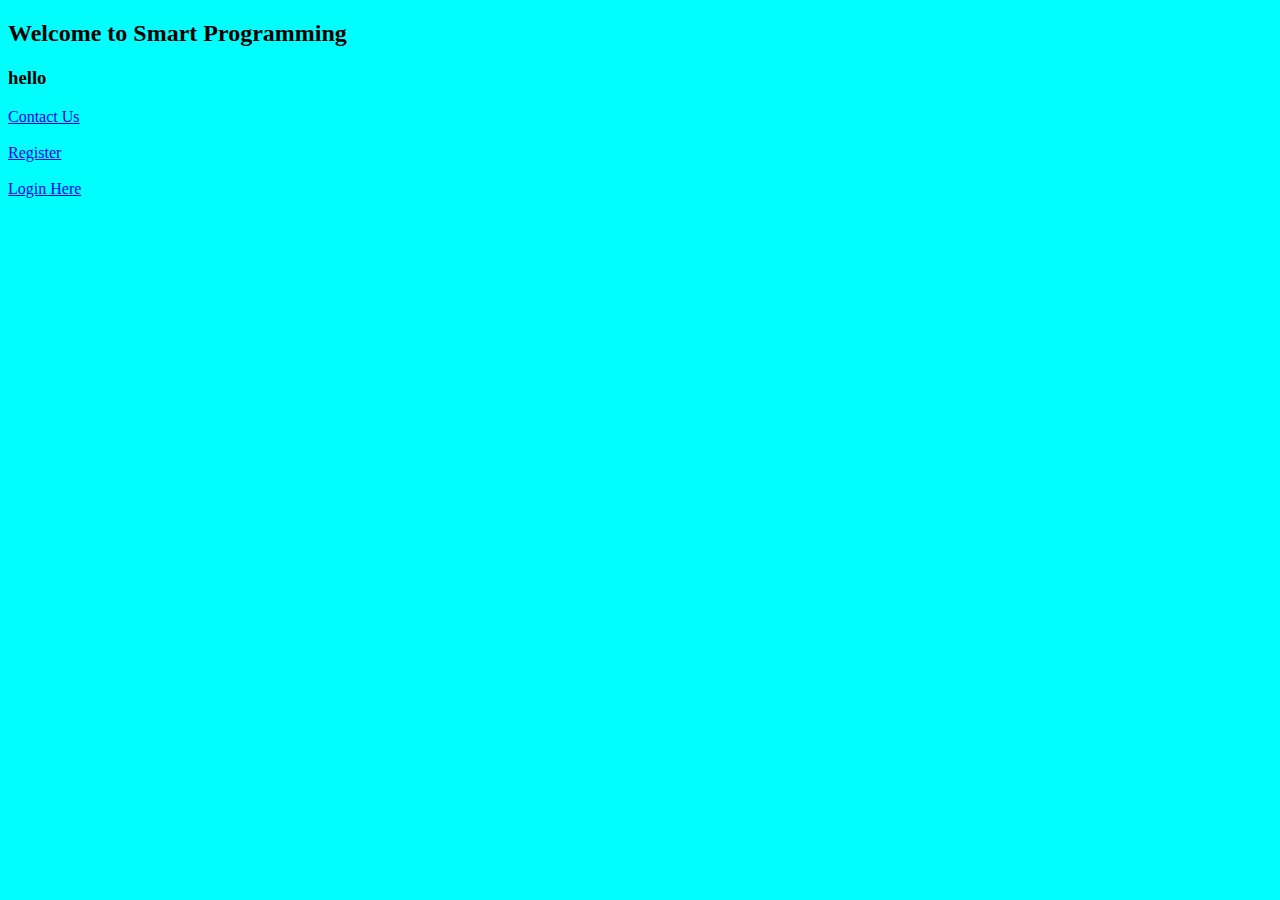
<file: SmartProgramming-byDeepak/SpringBootWebApp1/src/main/resources/static/index.html>
<!DOCTYPE html>
<html>
<head>
<meta charset="UTF-8">
<title>Insert title here</title>
<link rel="stylesheet" href="css/style.css"/>
</head>
<body class="body_bg">
	<h2>Welcome to Smart Programming</h2>
	<h3>hello</h3>
	
	<a href="contact-us.html">Contact Us</a><br/><br/>
	<a href="regPage">Register</a>
	<br/><br/>
	<a href="loginPage">Login Here</a>
	
</body>
</html>
</file>
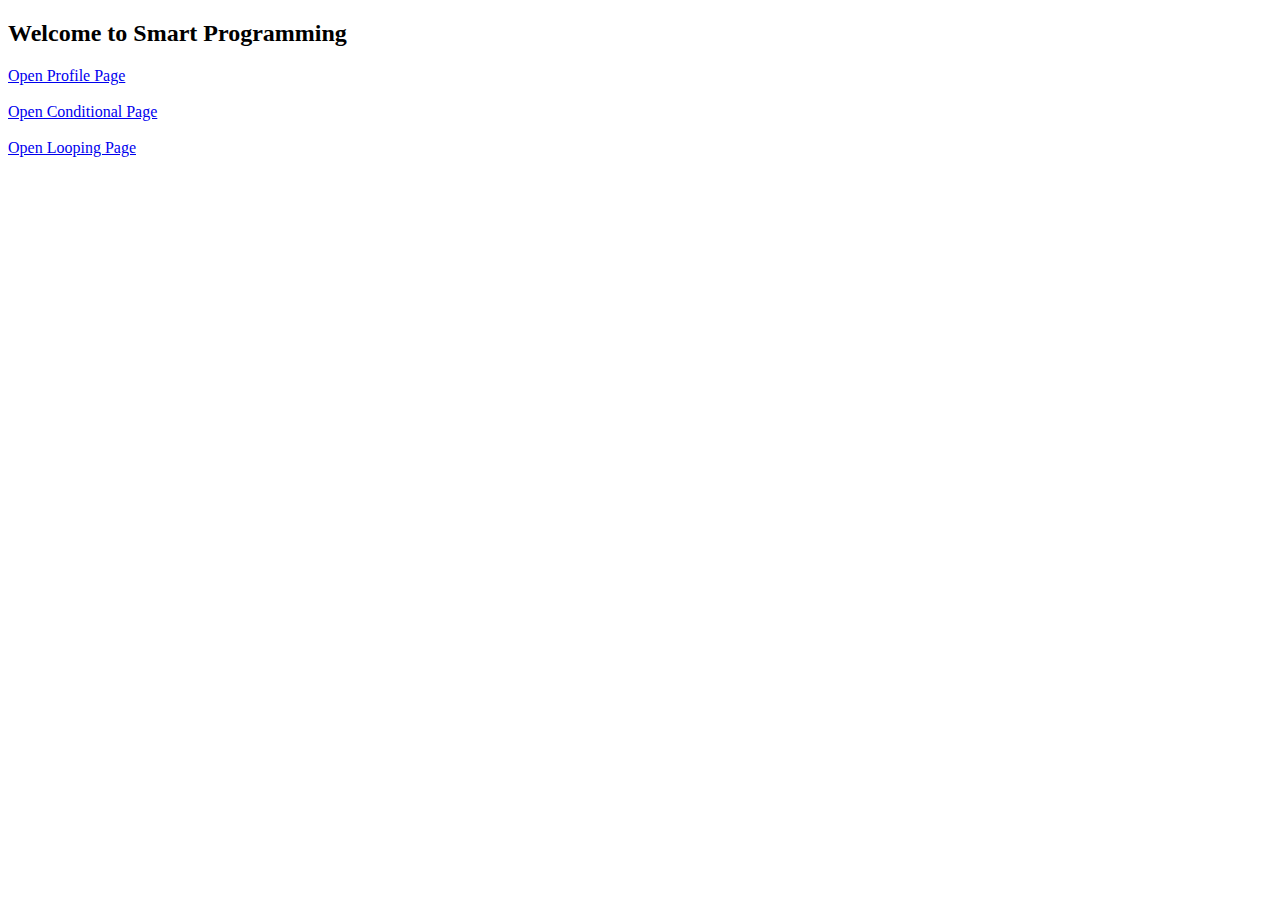
<file: SmartProgramming-byDeepak/SpringBootWithThymeleaf/src/main/resources/static/index.html>
<!DOCTYPE html>
<html>
<head>
<meta charset="UTF-8">
<title>Insert title here</title>
</head>
<body>
	<h2>Welcome to Smart Programming</h2>
	
	<a href="openProfile">Open Profile Page</a><br/><br/>
	
	<a href="openConditional">Open Conditional Page</a><br/><br/>
	
	<a href="openLooping">Open Looping Page</a><br/><br/>
	
</body>
</html>
</file>
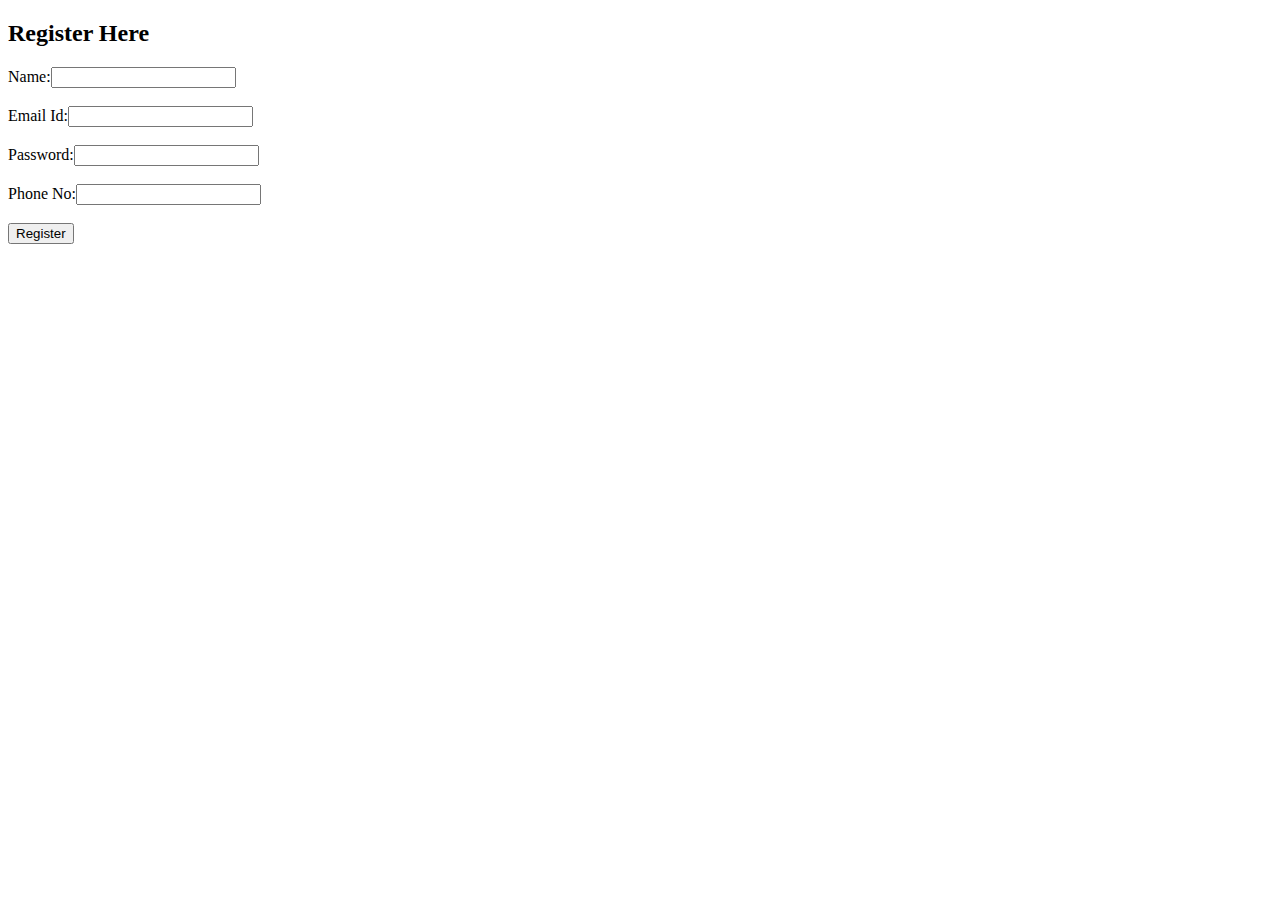
<file: SmartProgramming-byDeepak/SpringBootRegLoginApp/src/main/resources/templates/register.html>
<!DOCTYPE html>
<html xmlns:th="http://www.thymeleaf.org">
<head>
<meta charset="UTF-8">
<title>Insert title here</title>
</head>
<body>
	<h2>Register Here</h2>
	
	<div th:if="${successMsg}">
		<h3 style="color:green;" th:text="${successMsg}"></h3>
	</div>
	<div th:if="${errorMsg}">
		<h3 style="color:red;" th:text="${errorMsg}"></h3>
	</div>
	
	<form th:action="@{/regFrom}" th:object="${user}" method="post">
		Name:<input type="text" th:field="*{name}"/><br/><br/>
		Email Id:<input type="text" th:field="*{email}"/><br/><br/>
		Password:<input type="password" th:field="*{password}"/><br/><br/>
		Phone No:<input type="text" th:field="*{phoneno}"/><br/><br/>
		
		<input type="submit" value="Register"/>

	</form>
</body>
</html>
</file>
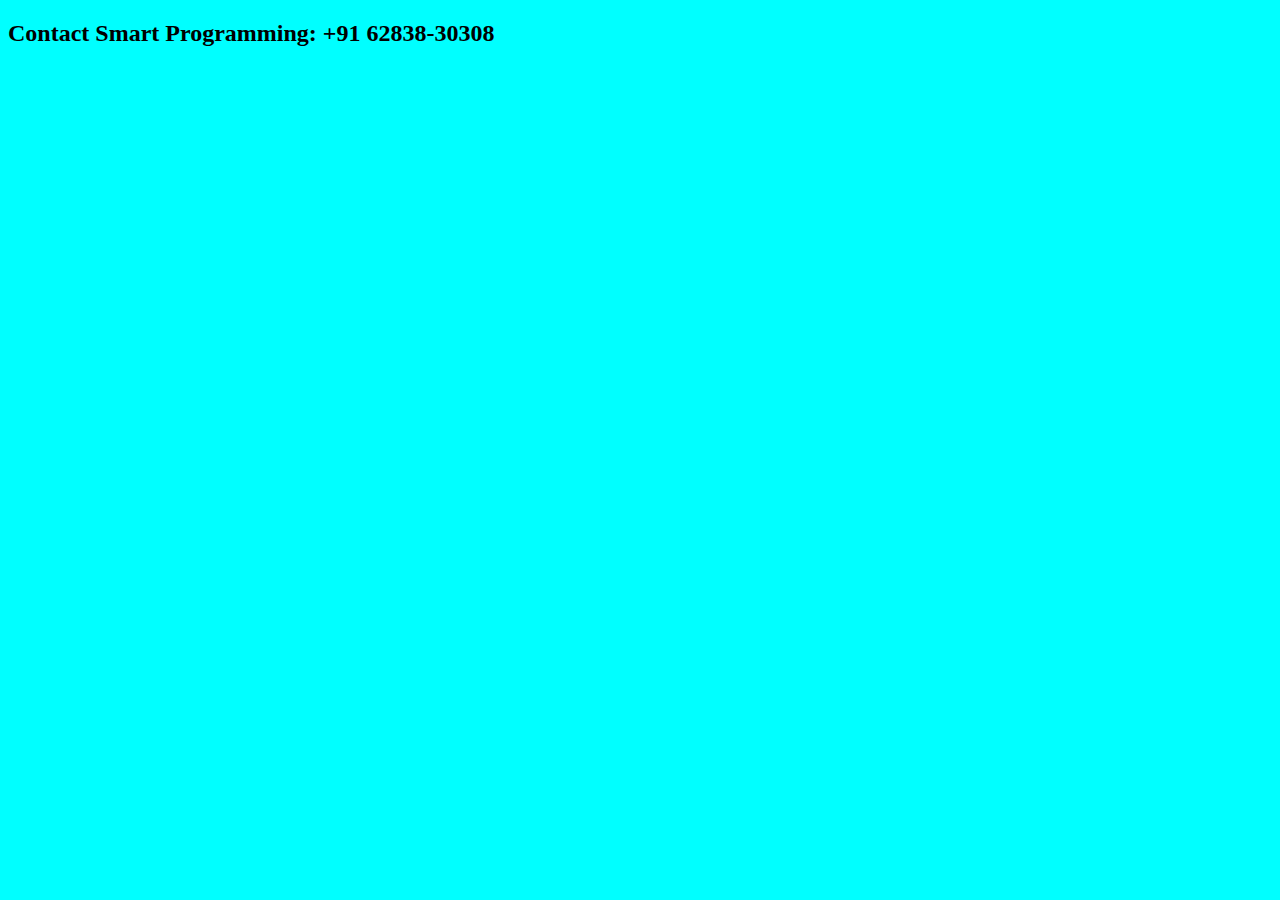
<file: SmartProgramming-byDeepak/SpringBootWebApp1/src/main/resources/static/contact-us.html>
<!DOCTYPE html>
<html>
<head>
<meta charset="UTF-8">
<title>Insert title here</title>
<link rel="stylesheet" href="css/style.css"/>
</head>
<body class="body_bg">
	<h2>Contact Smart Programming: +91 62838-30308</h2>
</body>
</html>
</file>
<file: SmartProgramming-byDeepak/SpringBootWebApp1/src/main/resources/static/css/style.css>
@charset "UTF-8";

.body_bg{
	background-color:aqua;
}
</file>
